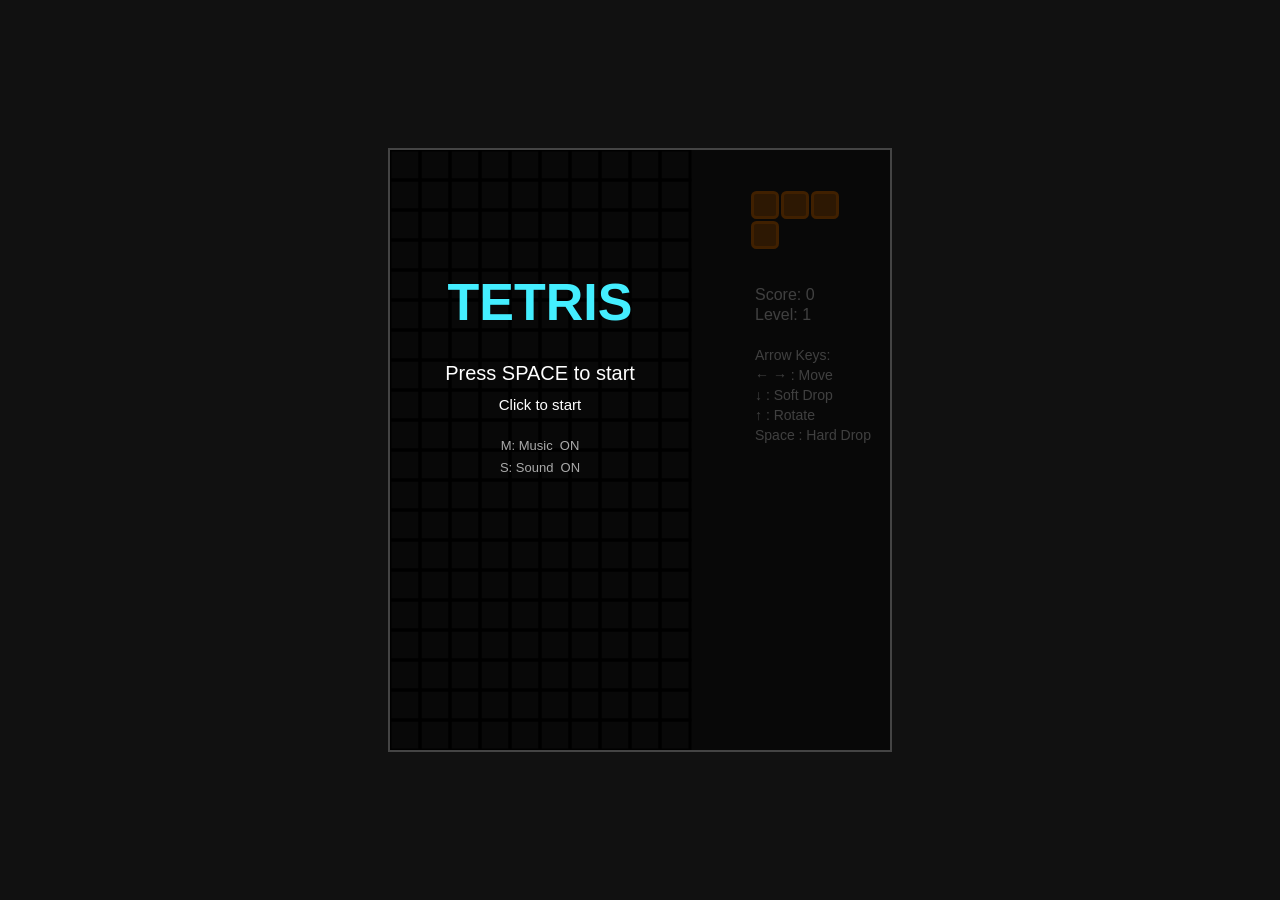
<file: src/index.html>
<!DOCTYPE html>
<html lang="en">
<head>
  <meta charset="UTF-8" />

  <title>Tetris</title>
  <link rel="stylesheet" href="styles.css" />
</head>
<body>
  <canvas id="gameCanvas" width="500px" height="600px"></canvas>
  <script type="module" src="game.js"></script>
</body>
</html>
</file>
<file: src/styles.css>
/* Basic styles for Tetris canvas */
body{margin:0;display:flex;justify-content:center;align-items:center;height:100vh;background:#111;color:#fff;font-family:sans-serif}
#gameCanvas{border:2px solid #444;background:#222}
</file>
